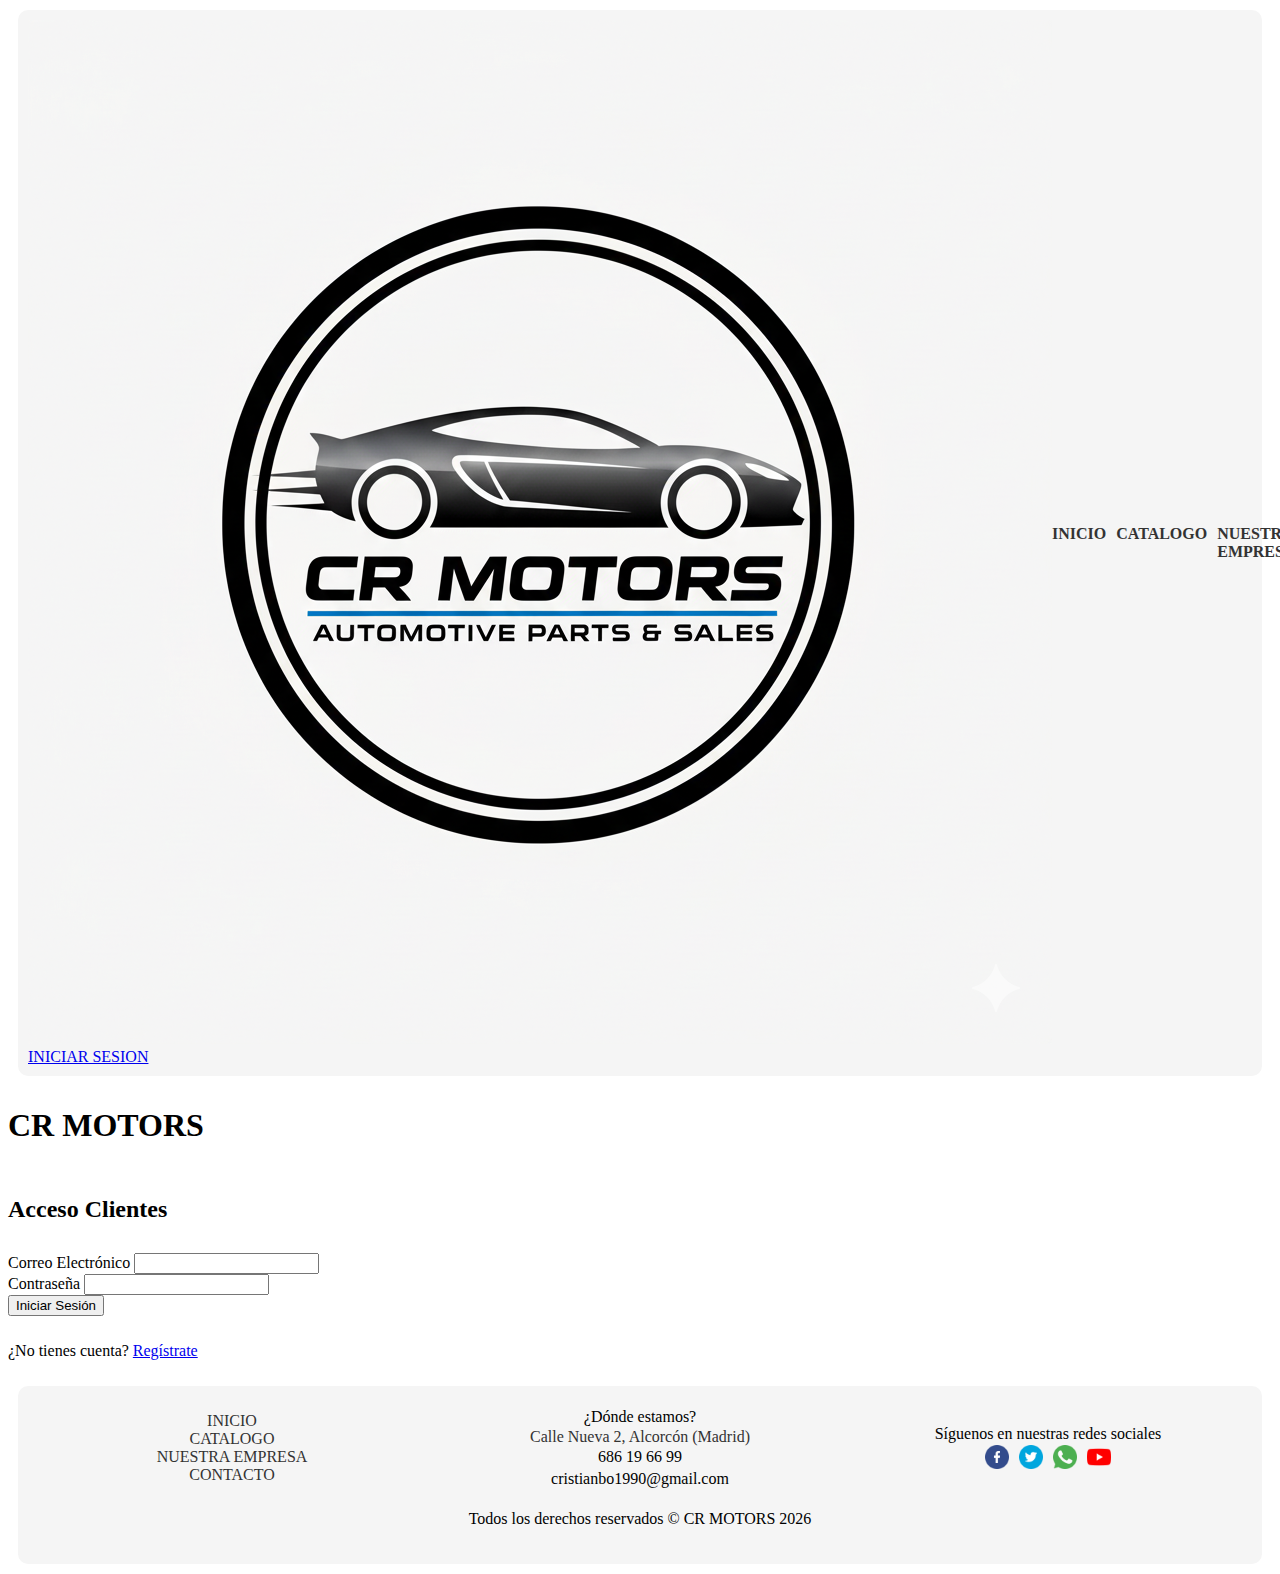
<file: HTML/login.html>
<!DOCTYPE html>
<html lang="es">
<head>
    <meta charset="UTF-8">
    <meta name="viewport" content="width=device-width, initial-scale=1.0">
    <title>Login</title>
    <link rel="stylesheet" href="../CSS/estilos.css">
</head>
<body>
    <header>
        <div class="logo-login">
            <img src="./IMAGENES/LOGO/LOGO.png" alt="Logo CR MOTORS">
            <a class="botonlogin" href="./login.html">INICIAR SESION</a>
        </div>
        <nav>
            <a href="./index.html">INICIO</a>
            <a href="./catalogo.html">CATALOGO</a>
            <a href="./nuestraempresa.html">NUESTRA EMPRESA</a>
            <a href="./contacto.html">CONTACTO</a>
        </nav>
    </header>
    <main>
      <div class="contenedor-login">
        <div class="logo-login"></div>
        <h1>CR <span>MOTORS</span></h1>
      </div>
      <h2>Acceso Clientes</h2>
      <form action="procesar_login.php" method="POST">
        <div class="grupo-entrada">
            <label>Correo Electrónico</label>
            <input type="email" name="email" required>
        </div>
        <div class="grupo-entrada">
            <label>Contraseña</label>
            <input type="password" name="password" required>
        </div>
        <button type="submit">Iniciar Sesión</button>
      </form>
      <div class="pie-login">
        <p>¿No tienes cuenta? <a href="./registro.html">Regístrate</a></p>
      </div>
    </main>
    <footer>
        <div class="columnas-pie">
            <div class="seccion-pie">
                <a href="index.html">INICIO</a>
                <a href="catalogo.html">CATALOGO</a>
                <a href="nuestraempresa.html">NUESTRA EMPRESA</a>
                <a href="contacto.html">CONTACTO</a>
            </div>
            <div class="seccion-pie">
                <p>¿Dónde estamos?</p>
                <a href="https://maps.app.goo.gl/tCWCrfMFd2K7p2tT9">Calle Nueva 2, Alcorcón (Madrid)</a>
                <p>686 19 66 99</p>
                <p>cristianbo1990@gmail.com</p>
            </div>
            <div class="seccion-pie">
                <p>Síguenos en nuestras redes sociales</p>
                <div class="iconos-sociales">
                    <a href="#"><img src="./IMAGENES/ICONOS RRSS/facebook.png" alt="Facebook"></a>
                    <a href="#"><img src="./IMAGENES/ICONOS RRSS/twitter.png" alt="Twitter"></a>
                    <a href="#"><img src="./IMAGENES/ICONOS RRSS/whatsapp.png" alt="Whatsapp"></a>
                    <a href="#"><img src="./IMAGENES/ICONOS RRSS/youtube.png" alt="Youtube"></a>
                </div>
            </div>
        </div>
        <p class="derechos-autor">Todos los derechos reservados © CR MOTORS 2026</p>
    </footer>
</body>
</html>
</file>
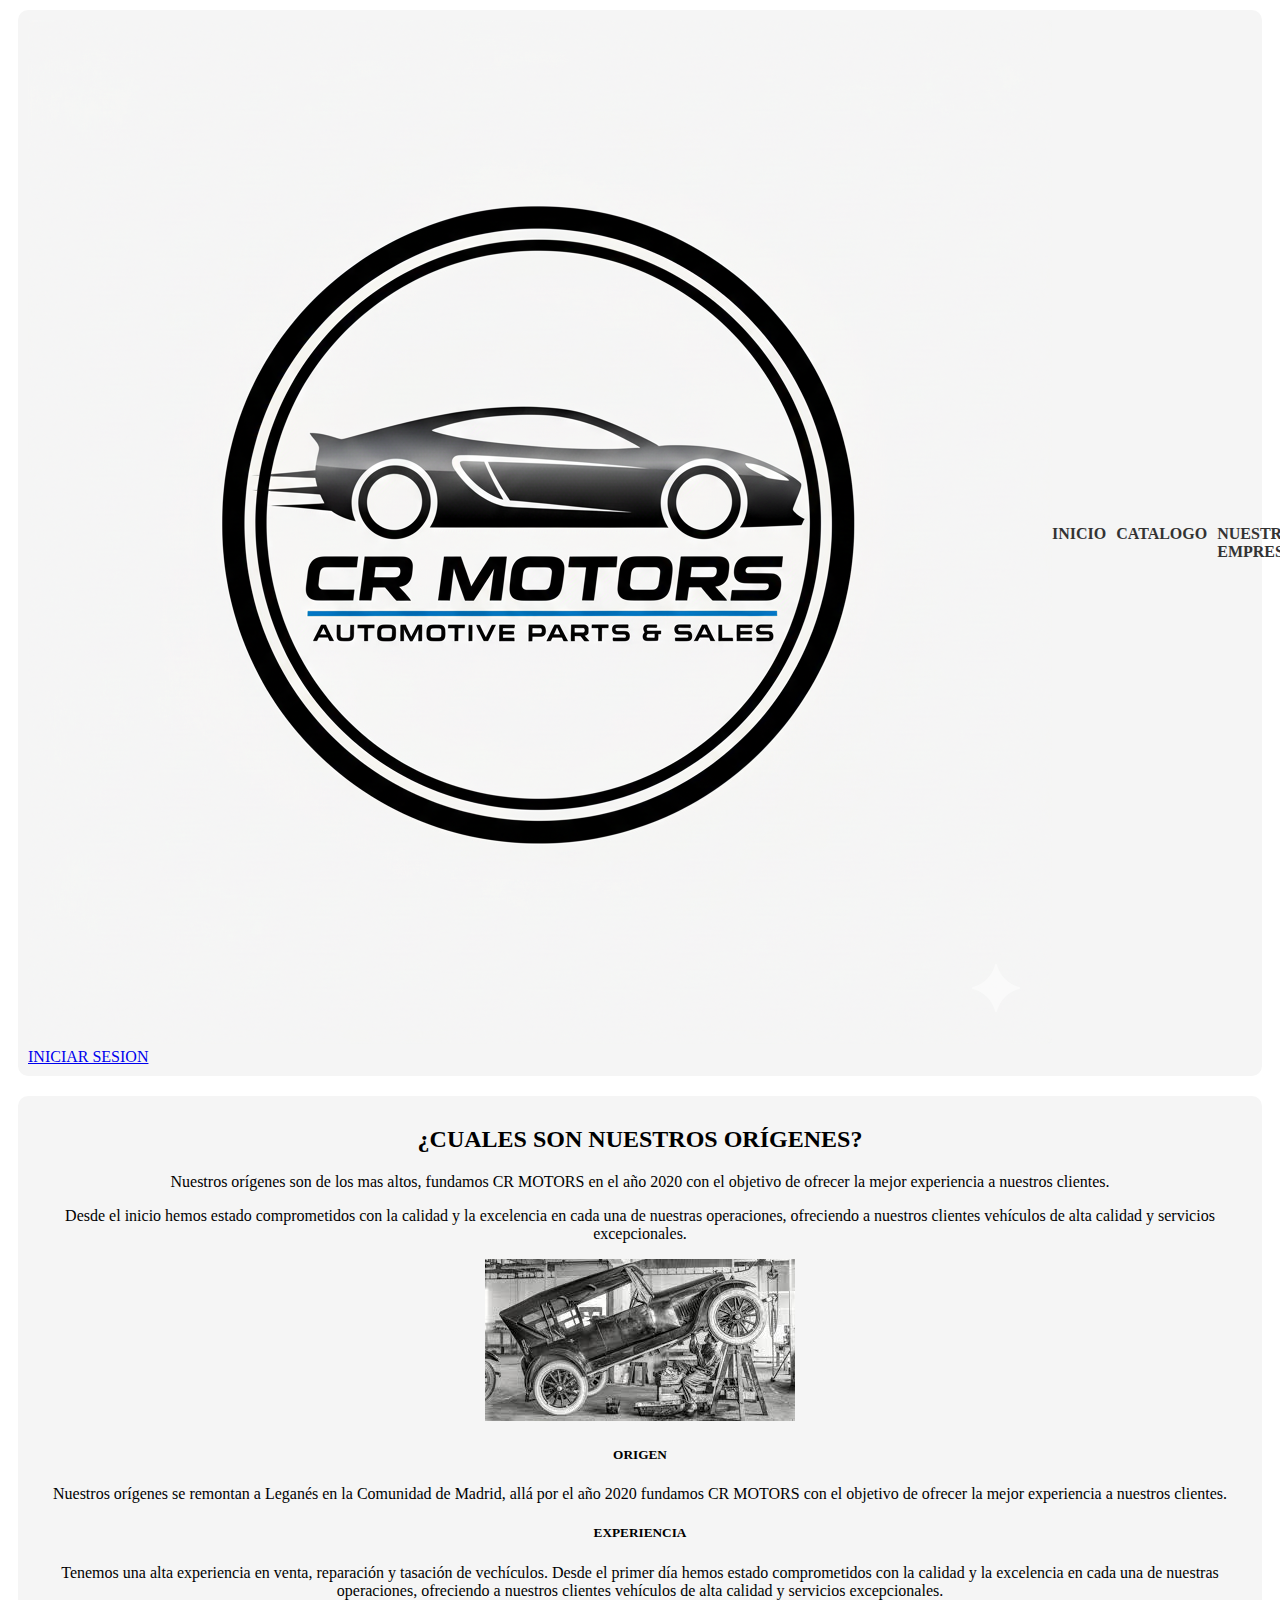
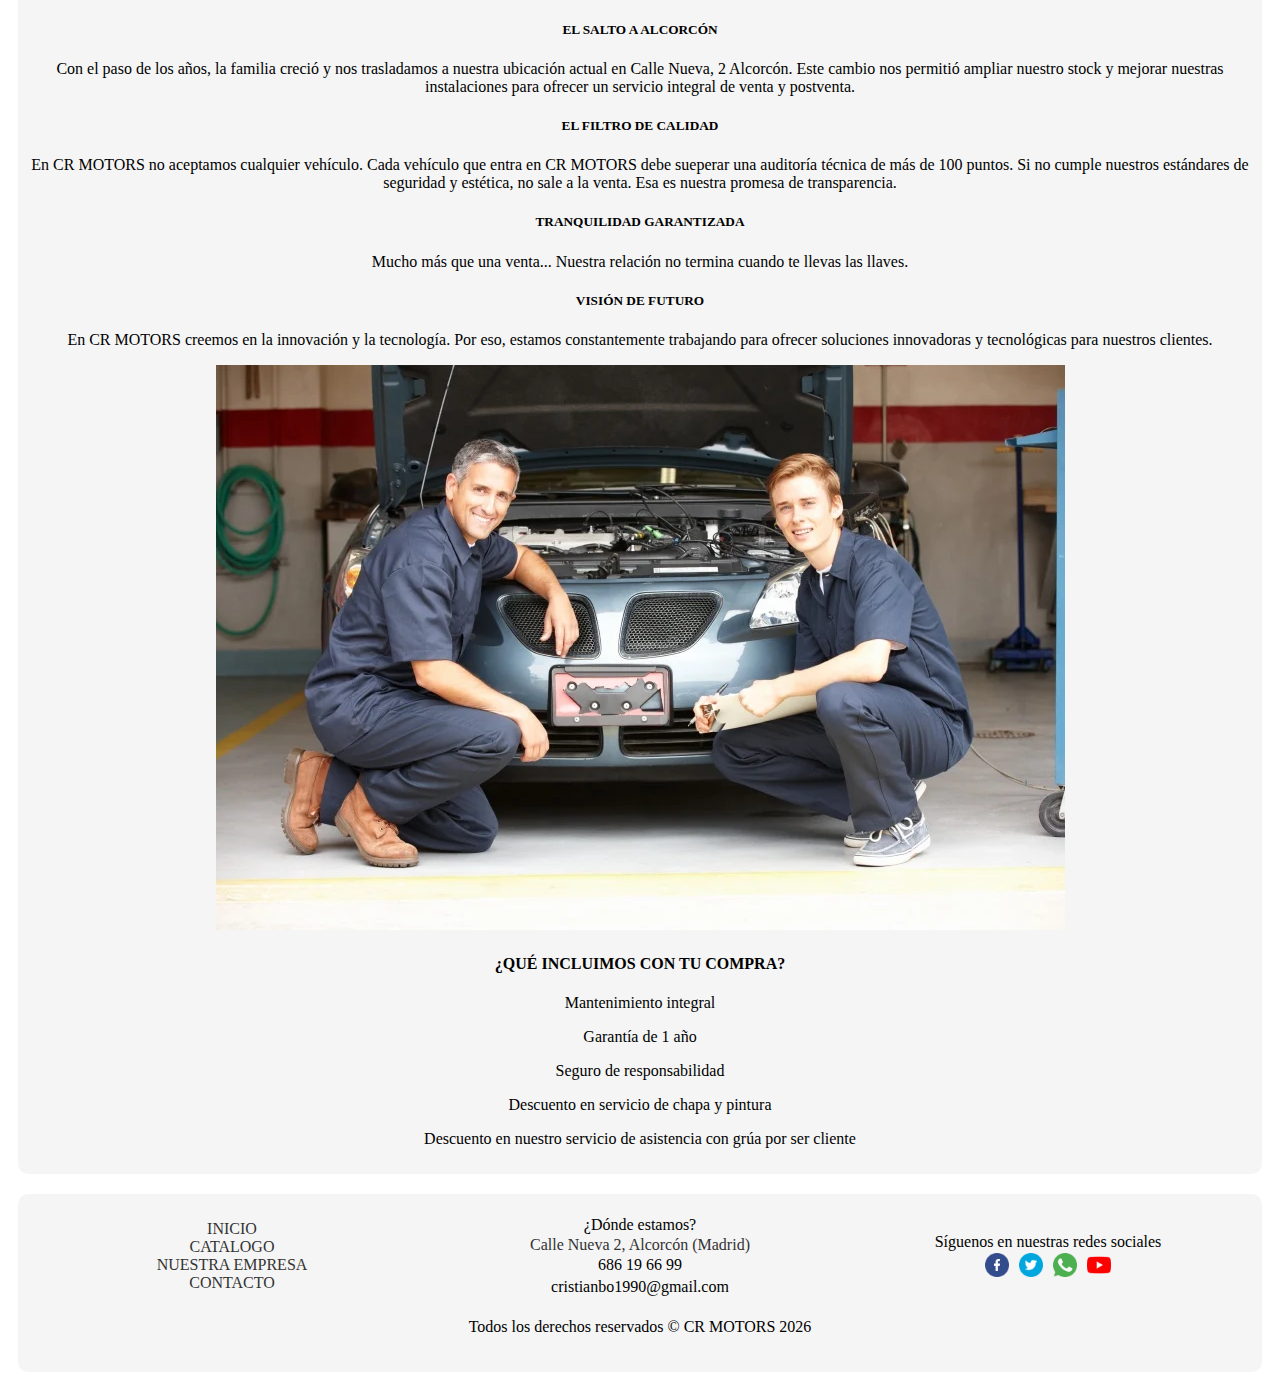
<file: HTML/nuestraempresa.html>
<!DOCTYPE html>
<html lang="es">
<head>
    <meta charset="UTF-8">
    <meta name="viewport" content="width=device-width, initial-scale=1.0">
    <title>Nuestra Empresa</title>
    <link rel="stylesheet" href="../CSS/estilos.css">
</head>
<body>
    <header>
        <div class="logo-login">
            <img src="./IMAGENES/LOGO/LOGO.png" alt="Logo CR MOTORS">
            <a class="botonlogin" href="./login.html">INICIAR SESION</a>
        </div>
        <nav>
            <a href="./index.html">INICIO</a>
            <a href="./catalogo.html">CATALOGO</a>
            <a href="./nuestraempresa.html">NUESTRA EMPRESA</a>
            <a href="./contacto.html">CONTACTO</a>
        </nav>
    </header>
    <main>
     <section>
            <div>
                <h2>¿CUALES SON NUESTROS ORÍGENES?</h2>
                <p>Nuestros orígenes son de los mas altos, fundamos CR MOTORS en el año 2020 con el objetivo de ofrecer la mejor experiencia a nuestros clientes.
                </p>
                <p>Desde el inicio hemos estado comprometidos con la calidad y la excelencia en cada una de nuestras operaciones, ofreciendo a nuestros clientes vehículos de alta calidad y servicios excepcionales.</p>
                <img src="./IMAGENES/Taller Antiguo.jpeg" alt="vendedor">
                <div class="flex-puntos">
                    <div>
                        <h5>ORIGEN</h5>
                        <p>Nuestros orígenes se remontan a Leganés en la Comunidad de Madrid, allá por el año 2020 fundamos CR MOTORS con el objetivo de ofrecer la mejor experiencia a nuestros clientes.
                        </p>
                    </div>
                    <div>
                        <h5>EXPERIENCIA</h5>
                        <p>Tenemos una alta experiencia en venta, reparación y tasación de vechículos. Desde el primer día hemos estado comprometidos con la calidad y la excelencia en cada una de nuestras operaciones, ofreciendo a nuestros clientes vehículos de alta calidad y servicios excepcionales.
                        </p>
                    </div>
                    <div>
                        <h5>EL SALTO A ALCORCÓN</h5>
                        <p>Con el paso de los años, la familia creció y nos trasladamos a nuestra ubicación actual en Calle Nueva, 2 Alcorcón. Este cambio nos permitió ampliar nuestro stock y mejorar nuestras instalaciones para ofrecer un servicio integral de venta y postventa.
                        </p>
                    </div>
                    <div>
                        <h5>EL FILTRO DE CALIDAD</h5>
                        <p>En CR MOTORS no aceptamos cualquier vehículo. Cada vehículo que entra en CR MOTORS debe sueperar una auditoría técnica de más de 100 puntos. Si no cumple nuestros estándares de seguridad y estética, no sale a la venta. Esa es nuestra promesa de transparencia.
                        </p>
                    </div>
                    <div>
                        <h5>TRANQUILIDAD GARANTIZADA</h5>
                        <p>Mucho más que una venta... Nuestra relación no termina cuando te llevas las llaves. 
                        </p>
                    </div>
                    <div>
                        <h5>VISIÓN DE FUTURO</h5>
                        <p>En CR MOTORS creemos en la innovación y la tecnología. Por eso, estamos constantemente trabajando para ofrecer soluciones innovadoras y tecnológicas para nuestros clientes.
                        </p>
                    </div>
                </div>
            </div>
            <div>
                <img src="./IMAGENES/Foto Familiar Taller.webp" alt="taller-familia">
            </div>
            <div class="flex-alerta">
                <div>
                    <h4>¿QUÉ INCLUIMOS CON TU COMPRA?</h4>
                    <p>Mantenimiento integral</p>
                    <p>Garantía de 1 año</p>
                    <p>Seguro de responsabilidad</p>
                    <p>Descuento en servicio de chapa y pintura</p>
                    <p>Descuento en nuestro servicio de asistencia con grúa por ser cliente</p>
                </div>
            </div>
        </section>   
    </main>
    <footer>
        <div class="columnas-pie">
            <div class="seccion-pie">
                <a href="index.html">INICIO</a>
                <a href="catalogo.html">CATALOGO</a>
                <a href="nuestraempresa.html">NUESTRA EMPRESA</a>
                <a href="contacto.html">CONTACTO</a>
            </div>
            <div class="seccion-pie">
                <p>¿Dónde estamos?</p>
                <a href="https://maps.app.goo.gl/tCWCrfMFd2K7p2tT9">Calle Nueva 2, Alcorcón (Madrid)</a>
                <p>686 19 66 99</p>
                <p>cristianbo1990@gmail.com</p>
            </div>
            <div class="seccion-pie">
                <p>Síguenos en nuestras redes sociales</p>
                <div class="iconos-sociales">
                    <a href="#"><img src="./IMAGENES/ICONOS RRSS/facebook.png" alt="Facebook"></a>
                    <a href="#"><img src="./IMAGENES/ICONOS RRSS/twitter.png" alt="Twitter"></a>
                    <a href="#"><img src="./IMAGENES/ICONOS RRSS/whatsapp.png" alt="Whatsapp"></a>
                    <a href="#"><img src="./IMAGENES/ICONOS RRSS/youtube.png" alt="Youtube"></a>
                </div>
            </div>
        </div>
        <p class="derechos-autor">Todos los derechos reservados © CR MOTORS 2026</p>
    </footer>
</body>
</html>
</file>
<file: CSS/estilos.css>
header {
    display: flex;
    justify-content: space-between;
    align-items: center;
    background-color: #f5f5f5;
    padding: 10px;
    margin: 10px;
    border-radius: 10px;
}

nav {
    display: flex;
    gap: 10px;
}

nav a {
    text-decoration: none;
    color: #333;
    font-weight: bold;
}

main {
    display: flex;
    flex-direction: column;
    gap: 10px;
}

section {
    display: flex;
    flex-direction: column;
    justify-content: center;
    align-items: center;
    text-align: center;
    background-color: #f5f5f5;
    padding: 10px;
    margin: 10px;
    border-radius: 10px;
}

footer {
    background-color: #f5f5f5;
    padding: 20px;
    margin: 10px;
    border-radius: 10px;
    text-align: center;
}

.columnas-pie {
    display: flex;
    justify-content: space-between;
    align-items: center;
    gap: 20px;
    margin-bottom: 20px;
}

.seccion-pie {
    display: flex;
    flex-direction: column;
    gap: 0px;
    flex: 1;
}

.seccion-pie p {
    margin: 2px 0;
}

.seccion-pie a {
    text-decoration: none;
    color: #333;
}

.iconos-sociales {
    display: flex;
    justify-content: center;
    gap: 10px;
}

.iconos-sociales img {
    width: 24px;
    height: 24px;
}
</file>
